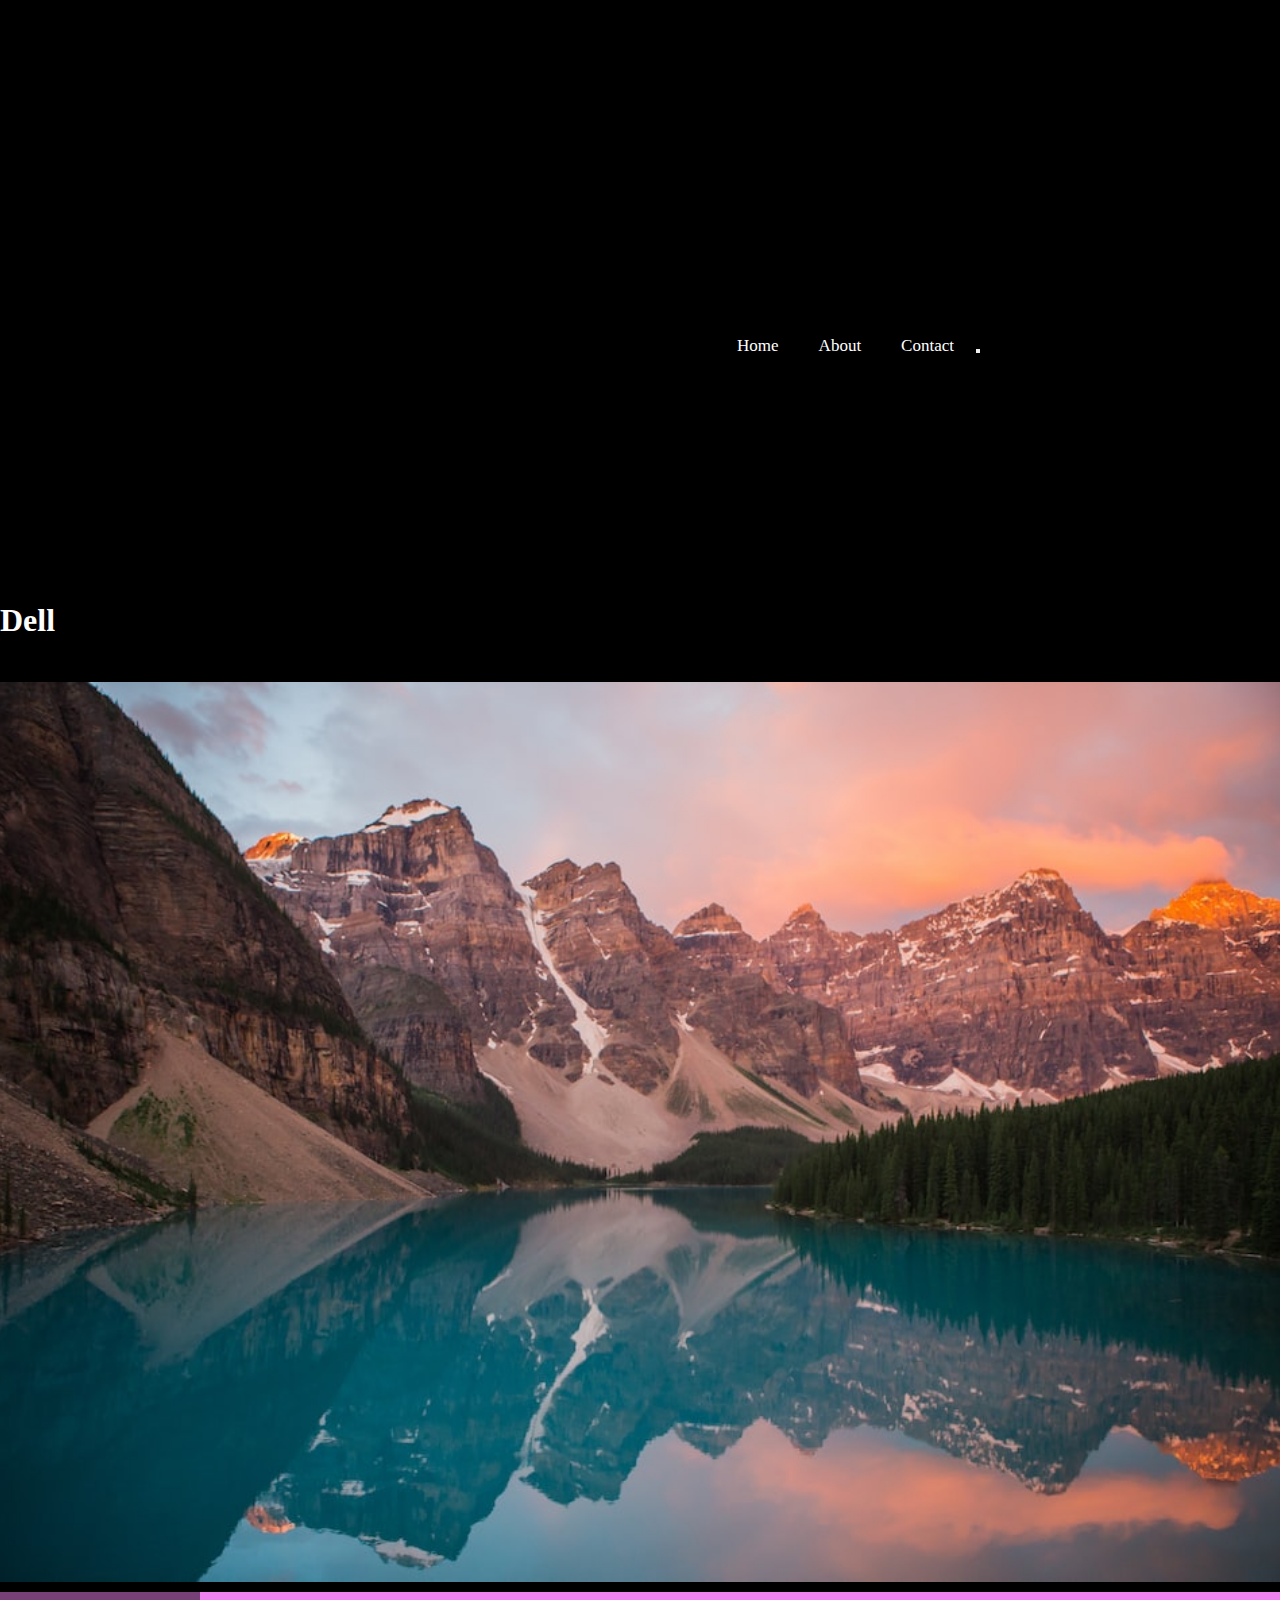
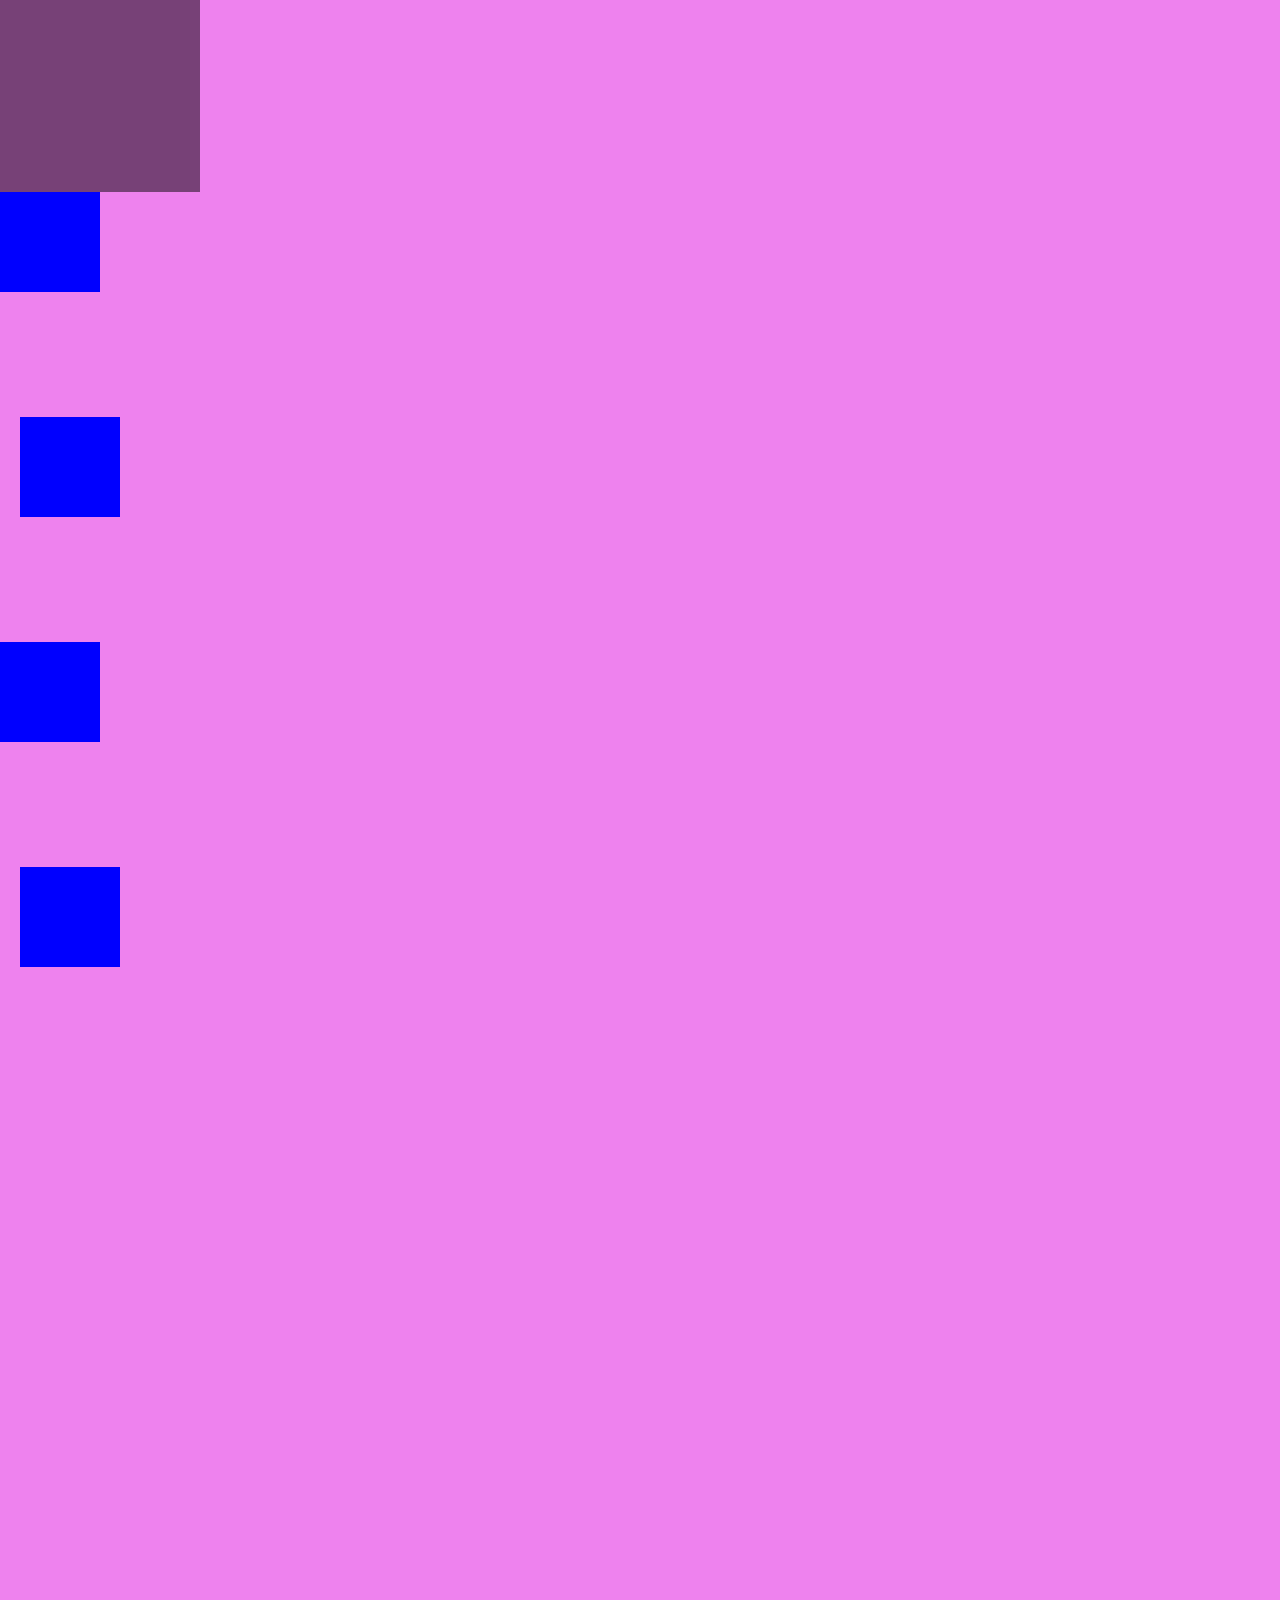
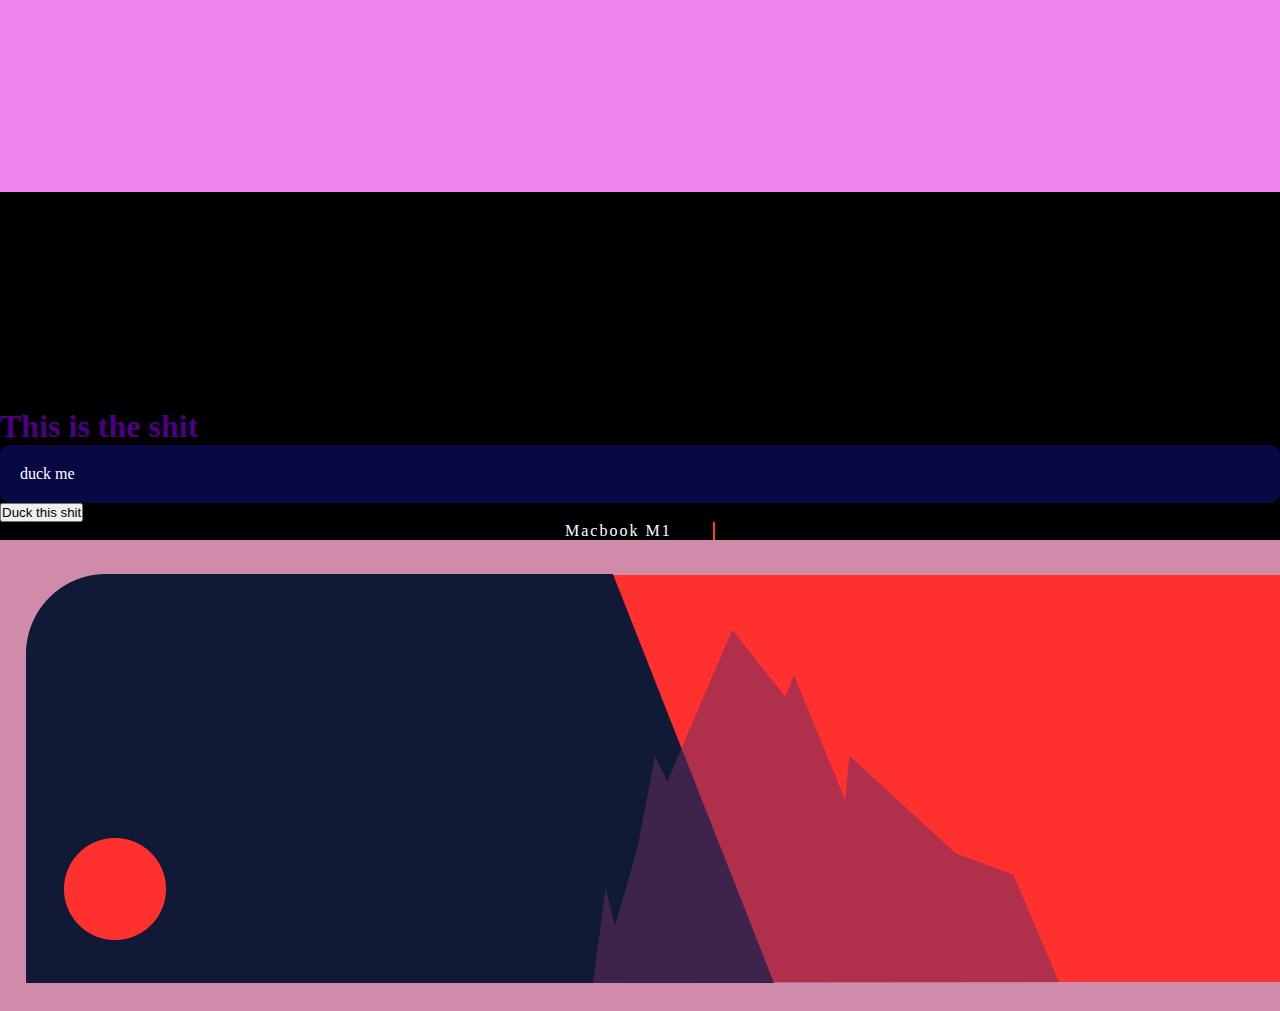
<file: index.html>
<html>

<head>
    <meta name="viewport" content="width=device-width">
<title>
This is it
</title>
<link rel="stylesheet" href="./style.css">
</head>

<body>
    Lorem ipsum dolor sit amet consectetur adipisicing elit. Ea reprehenderit corrupti fugiat facere adipisci dolorum cumque earum, repudiandae fuga recusandae dolor commodi doloribus aperiam, vitae hic reiciendis quibusdam quasi id.
    Maxime maiores dolorum voluptatum est quibusdam eveniet amet quas laudantium quia excepturi ipsum aut, animi sunt. Similique alias excepturi aperiam nemo. Deleniti beatae sapiente voluptatibus exercitationem magnam aliquam illum repellendus!
    Quidem incidunt recusandae ipsum non, harum aliquam praesentium velit soluta pariatur eligendi aut, laboriosam maiores magnam? Eius, numquam assumenda aut obcaecati magnam sapiente sunt, blanditiis quisquam vero, nemo impedit omnis.
    Fugit natus voluptatem officia inventore nobis vero dolores similique provident quidem neque hic modi praesentium totam ipsa repudiandae id autem, voluptatum distinctio exercitationem impedit quas, dicta nesciunt quaerat. Deleniti, inventore!
    Dicta repellat quae exercitationem voluptates sint odio eligendi hic, facilis sed labore modi ducimus minus, expedita consequatur dolorem optio. Iste officiis magni, suscipit laudantium animi enim quidem ut ratione quis.
    Amet error porro voluptatum earum. Sed incidunt veniam nulla eum facere itaque, quisquam quibusdam animi vel odio dicta quasi distinctio culpa, magnam similique necessitatibus totam exercitationem omnis. Nobis, error vitae.
    Ipsam voluptas distinctio repellat praesentium eius tempora, ullam quas perspiciatis vitae exercitationem voluptatem voluptates minus odio maiores commodi ut atque repudiandae non rerum porro sunt? Voluptatem expedita reiciendis ullam odio.
    Sequi nisi magni modi consequuntur illum dolor tempore explicabo dolorum debitis officiis, minus eius reprehenderit? Tempore nulla facere at repudiandae vitae, maxime tenetur quidem nisi culpa delectus veniam minus labore.
    Sed nam ipsum tempora temporibus minus rem ipsa cupiditate, modi, ducimus odit perferendis, voluptatem neque nesciunt sunt aliquam minima non nostrum enim ipsam voluptas itaque impedit voluptatum nulla quo? Placeat.
    Nobis aperiam nisi iste. Consectetur velit quidem itaque tenetur. Distinctio iure eveniet molestiae optio saepe fugit enim, perspiciatis pariatur neque, quisquam modi asperiores dignissimos reiciendis rerum, illo magnam doloremque cum.
    Lorem ipsum dolor sit amet consectetur adipisicing elit. Sunt earum voluptas ex in nam fugiat commodi dolorum est. Alias iusto et optio quam reprehenderit voluptatum culpa quae doloribus, obcaecati tempora.
    Pariatur magnam temporibus, iste ea quos alias odit, incidunt perferendis ipsum dicta fugiat? Quibusdam dicta nemo blanditiis, velit saepe fugit adipisci veritatis debitis enim repudiandae! Ea iusto excepturi unde incidunt.
    Quae, inventore. Tempore, asperiores saepe temporibus voluptatum aperiam libero at error nisi voluptates aliquid doloremque? Eveniet mollitia, itaque necessitatibus recusandae dicta aut, laudantium in quaerat alias iure, ut voluptatibus nulla!
    Error quia numquam ducimus dolorum officia tempora sint commodi repudiandae neque sunt ea, expedita, eum sequi nostrum praesentium, eos quos corrupti veniam. Eos ratione ex nam reiciendis voluptate? Aliquam, possimus!
    <div class="navcontainer">

    <div class="nav">
        <ul>
            <li><a href="index.html" >Home</a></li>
            <li><a href="#" >About</a></li>
            <li><a href="contact.html">Contact</a></li>
            <Button id="hrefscroll"></Button> 
        </ul>
    </div>
    </div>
   oe randi ko ban
    Lorem ipsum dolor sit amet consectetur adipisicing elit. Cupiditate voluptatum magni architecto temporibus laudantium sequi, in eum minima modi harum obcaecati totam omnis nisi voluptate nesciunt corrupti natus facilis explicabo.
    Iste expedita ipsum blanditiis eos quas libero aut! Omnis corrupti dolorum excepturi quibusdam debitis tempore doloremque alias, ut molestiae sapiente qui quos veniam eius accusantium fugit autem voluptates sequi quaerat?
    Odio cum placeat dolorum qui soluta ab dolores alias dolor molestias nostrum, maxime quos quae animi accusamus iure nam veritatis, harum asperiores, delectus quam expedita cupiditate non minima! Possimus, esse?
    Ab maxime sint impedit quo vitae, nobis voluptates fugiat dolorem asperiores fuga ad expedita, molestias dignissimos mollitia facilis ratione tempora aliquam ducimus quisquam veniam voluptate est maiores tempore aspernatur. Veniam.
    Quas ipsam eveniet totam dolores ratione eligendi sequi laborum assumenda sint amet aperiam maxime, fuga voluptatem quos quasi unde explicabo suscipit placeat exercitationem, quidem odit? Tempore nulla placeat maxime excepturi!
    Eius ex ad ducimus explicabo optio consectetur sequi, excepturi autem perspiciatis unde eum deserunt ipsam dolorum ab enim aperiam et quis ratione voluptatum aspernatur libero accusamus voluptatibus, quisquam fugit. Dolores?
    Libero similique impedit rem! Voluptatum minima officiis voluptate, cum corrupti, voluptas id odit velit iusto labore libero ea distinctio assumenda? Voluptate, blanditiis mollitia et minus molestiae ea obcaecati alias libero?
    Quasi, libero culpa, nihil quod voluptates, eveniet perferendis veniam molestiae accusamus vel necessitatibus sequi ipsa qui reprehenderit tempora expedita repellat quis a! Cum dolorem cupiditate autem quam laborum voluptas illo?
    Molestiae tenetur accusamus eligendi? Fuga dolores ab, nihil earum vitae ipsa et rerum dignissimos quidem amet eius soluta, quia officiis adipisci debitis aliquam officia in vero dolor, quibusdam saepe odit?
    Cumque nulla, fugit atque earum quas, sequi consectetur provident quos dolorum deleniti vel modi porro aliquam. Libero ad, distinctio quisquam earum provident enim non? Nisi, ea molestiae! Fugiat, quisquam possimus.

     <div class="nav navtext">
        <h1>
            Dell
        </h1>
    </div>
    <div id="image">

    </div>
    <div id="colors">
        <div class="fixedContainer">

        </div>
        <div class="portContainer">

        <div class="right">

        </div>

        <div class="left">
        </div>
        <div class="right">

        </div>
        <div class="left"></div>
        </div>
    </div >

    <div class="text">
    Lorem ipsum dolor sit amet consectetur adipisicing elit. Tenetur dignissimos unde voluptates quos quod consequatur fuga doloremque atque nostrum. Nemo perferendis quos odio ullam quam iure ipsum laudantium eum quis.
    Atque incidunt, perspiciatis, adipisci error sequi, ut aperiam voluptatem quasi autem vero nobis eveniet laborum repudiandae at corporis facere harum culpa quisquam amet quam aliquam exercitationem mollitia. Ad, atque dolore.
    Quos reprehenderit recusandae rerum, suscipit officia aperiam qui nobis adipisci nihil consectetur labore explicabo similique! Facilis impedit accusamus soluta veritatis, quae aspernatur optio nihil velit libero iste ratione eveniet ut.
    Omnis atque eos blanditiis nostrum asperiores sunt neque nam consequatur repudiandae beatae aspernatur assumenda, similique molestias mollitia aut culpa, quos adipisci quibusdam est, qui labore debitis necessitatibus officia! At, perspiciatis?
    Quam veniam aliquam quibusdam sequi explicabo minus esse ut beatae tempore expedita, dolorum, placeat accusantium repellendus deserunt autem nisi eveniet est deleniti. Possimus fuga quasi, eaque vero quaerat modi omnis!
    A explicabo expedita nam recusandae sequi quidem et dolor ad quos sint consequuntur rem laborum dolorem incidunt, quis doloremque hic ullam officiis. Ab dolore amet recusandae? Rem reprehenderit perspiciatis praesentium!
    Incidunt, eveniet exercitationem doloremque molestiae rem in sit nisi sapiente? Fugit minus ducimus accusamus minima, aliquid fugiat sequi quis numquam temporibus odit accusantium sint ex. Ab praesentium facilis eius molestiae.
    Ipsam ad at cumque minima magni quam temporibus culpa eaque eum! Non, nisi aspernatur neque corporis sint illum optio voluptatem rerum voluptatum quam. Impedit similique laudantium, nihil eaque fuga reprehenderit!
    Modi nisi vel velit, dicta voluptatum aliquam, nesciunt accusantium quibusdam, corrupti veniam porro voluptas beatae hic omnis ipsum similique alias ducimus enim odio nobis cum! Minima consequatur ut ratione quos!
    Necessitatibus animi facere corporis minus dignissimos aut accusamus esse culpa rem laudantium molestiae veritatis mollitia ducimus, reiciendis dolore? Deserunt, obcaecati ducimus eligendi alias ab earum numquam explicabo quae voluptatem reiciendis.
</div>

<div class="bgTest">
    <h1>This is the shit</h1>
    <div class="button">
        duck me
    </div>

</div>

<button id="butt">Duck this shit</button>

<div class="typingText" id="typingText">
    <p>
        Macbook M1
    </p>
</div>
<div>
    <img src="idkshit.png" alt="idkshit"/>
</div>
<script src="./script.js"> </script>
</body>

</html>
</file>
<file: style.css>
:root {
    --bg-name: black;
}


body{
    background-color: var(--bg-name);
}


*{
  margin: 0;
  padding: 0;
  box-sizing: border-box;
}

.navcontainer{
  background-color: #000;
  height: 80px;
  width: clamp(300px, 100%, 1000px);
  display: block;
  top: 0;
  left: 0;
  z-index: 1;
}







.nav{
  background-color: #000;
  height: 80px;
  width: 100%;
  position: sticky;
  top: 0;
  left: 0;
  z-index: 1;
  color: white;
}

.nav .logo{
  color: #fff;
  font-size: 30px;
  line-height: 80px;
  padding: 0 20px;
  float: left;
}

.nav ul{
  float: right;
  margin-right: 20px;
}

.nav ul li{
  display: inline-block;
  line-height: 80px;
  margin: 0 5px;
}

.nav ul li a{
  color: #fff;
  text-decoration: none;
  padding: 7px 13px;
  font-size: 17px;
  transition: .5s;
}

.nav a.active {
  background-color: white;
  color: black;
}
.nav ul li a:hover{
  background-color: #fff;
  color: #000;
}


/* The "responsive" class is added to the topnav with JavaScript when the user clicks on the icon. This class makes the topnav look good on small screens (display the links vertically instead of horizontally) */
@media only screen and (max-width: 600px) {
  body{
    background-color: blue;
  }
  .nav{
    height: auto;
    position: sticky;
    top: 0;
    position: relative;
  }
  .nav ul{
    position: relative;
    float: none;
  }
  .nav ul li{
    display: inherit;
    width: 100%;
    text-align: left;
  }
  .nav ul li a{
    display: block;
    width: 100%;
    text-align: left;
  }
  div#colors{
    background-color: red;
  }

}

/* @media only screen and (max-width: 600px) {
  div#colors{
    background-color: red;
  }

} */
  


#image{
  background-image: url('./photo.jpeg');
  background-size: cover;
  background-position: center;
  background-repeat: no-repeat;
  height: 100vh;
  position: relative;
  width: 100%;
}

#colors{
  background-color: violet;
  position: relative;
  height: 200vh;
  width: 100%;
}
.fixedContainer{
  position: sticky;
  margin-top: 10px;
  padding: 30px;
  top: 0;
  left: 0;
  width: 200px;
  height: 200px;
  overflow: auto;
  background-color: rgba(0,0,0,0.5);
  z-index: 2;
}
.absContainer{
  position: absolute;
}
.bgTest{
  background-color: black;
  width: 100%;
}
.bgTest > h1{
  color: indigo;
  text-shadow: -1px 1px 0 #000,
				  1px 1px 0 #000,
				 1px -1px 0 #000,
				-1px -1px 0 #000;

}
.button{
  padding: 20px;
  border-radius: 10px;
  background-color: rgb(8, 8, 68);
  color: white;
}

.right{
  float: right;
  background-color: blue;
  height: 100px;
  width: 100px;
  margin-right: 20px;
}

.left{
  background-color: blue;
  height: 100px;
  width: 100px;
  float: left;
  margin-left: 20px;
}
.portContainer{
  display: grid;
  height: 100vh;
  width: 100%;
}
/* #blackBody{
  height: 100px;
  width: 100vw;
  background-color: black;
  transition: background-color 1s;
}

#whiteBody{
  height: 1500px;
  width: 100vw;
  background-color: red;
} */


.typingText p{
  width: 150px;
  overflow: hidden;
  color: white;
  border-right: .15em solid orangered;
  white-space: nowrap;
  margin: 0 auto;
  letter-spacing: 2px;
  animation: 
    typing 3.5s steps(15, end),
    blink-caret .75s step-end infinite;
}


.typingText :active {
  background-color: #000;
}


@keyframes typing {
  from { width: 0 }
  to { width: 150px}
}

@keyframes blink-caret {
  from, to { border-color: transparent }
  50% { border-color: orangered; }
}


.idkshit{
  height: 200px;
}


/* dark mode media query   */
</file>
